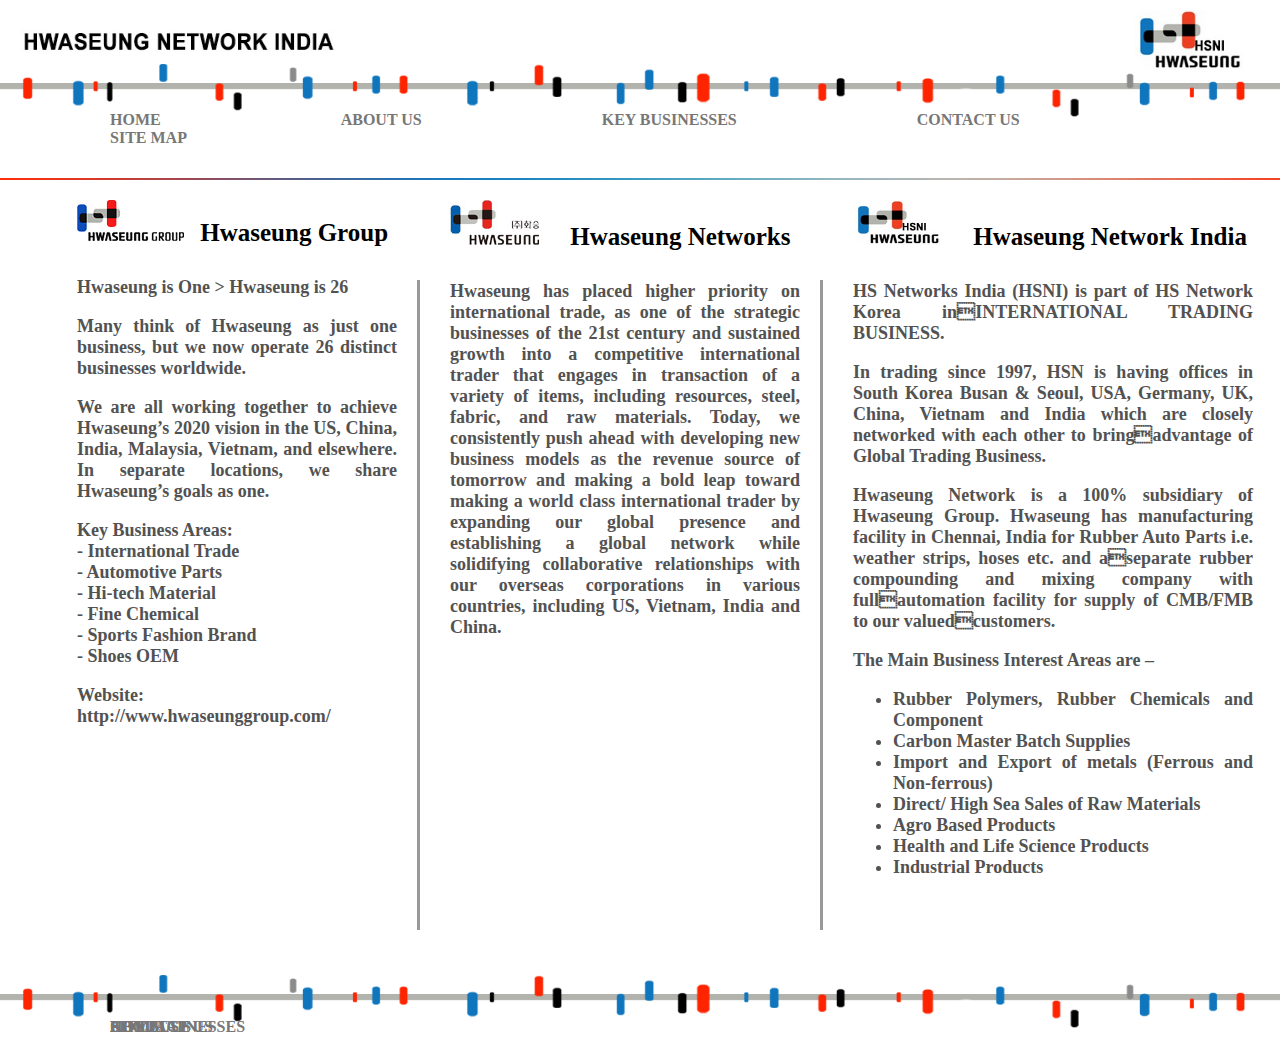
<file: AboutUs.html>
<!DOCTYPE html PUBLIC "-//W3C//DTD XHTML 1.0 Transitional//EN" "http://www.w3.org/TR/xhtml1/DTD/xhtml1-transitional.dtd">
<html xmlns="http://www.w3.org/1999/xhtml">
<head>
<meta http-equiv="Content-Type" content="text/html; charset=iso-8859-1" />
<title>Hwaseung Network India | About</title>
<!--[if IE]><style>
#navi-bar ul li:hover > ul{
list-style-type:none;
position:absolute;
display:inline-table;
left:310px;
top:20px;
}
</style><![endif]-->
<link rel="stylesheet" type="text/css" href="StyleFile.css" />

</head>

<body>
<div id="main-content">
<div id="top-bar">
<div id="name-text">
<a href="index.html" style="border:none"><img src="img/name-img.jpg" /></a>
</div>
<div id="logo-div">
<img src="img/Logo.jpg" alt="company-logo" />
</div>
</div>
<div id="deco-img">
<img src="img/BottomLine.png" alt="deco-img"/>
</div>

<!--menu start-->

<div id="navi-bar">
<ul>
    <li><a href="index.html">HOME</a></li>
	<li><a href="AboutUs.html">ABOUT US</a></li>
	<li><a href="#">KEY BUSINESSES</a>
	    <ul>
		    <li><a href="MetalTrading.html">Metal Products&nbsp; | &nbsp;</a></li>
			<li><a href="PolymerAndChemicals.html">&nbsp; Polymers &amp; Chemicals&nbsp; | &nbsp;</a></li>
			<li><a href="AutomotiveProducts.html">&nbsp; Automotive Products&nbsp; | &nbsp;</a></li>
			<li><a href="OtherBusinesses.html">&nbsp; Other Business</a></li>
		</ul>
	
	</li>
	<li><a href="contactUs.html">CONTACT US</a></li>
	<li><a href="SiteMap.html">SITE MAP</a></li>
</ul>
</div>
<img src="img/Top Thin Line.png" style="margin-top:15px;" width="1354px" />

<div id="about-box">
<div id="about-box1">
<div id="about-box1-top">
<img src="img/box1-logo.jpg" />
Hwaseung Group</div>
<p>Hwaseung is One &gt; Hwaseung is 26</p>

<p>Many think of Hwaseung as just one
business, but we now operate 26 distinct businesses worldwide.</p>
<p>We are all working together to achieve Hwaseung�s 2020 vision in the US, China, India, Malaysia, Vietnam, and elsewhere.
In separate locations, we share Hwaseung�s goals as one.</p>
<p>

Key Business Areas:<br />
- International Trade<br />
- Automotive Parts<br />
- Hi-tech Material<br />
- Fine Chemical<br />
- Sports Fashion Brand<br />
- Shoes OEM</p>
Website: http://www.hwaseunggroup.com/
</div>
<div id="vertical-line"></div>

<div id="about-box2">
<div id="about-box2-top">
<img src="img/box2-logo.jpg" />
Hwaseung Networks
</div>
<p style="text-align:justify">
Hwaseung has placed higher priority on international trade, as one of the strategic businesses of the 21st century and sustained growth into a competitive international trader that engages in transaction of a variety of items, including resources, steel, fabric, and raw materials. Today, we consistently push ahead with developing new business models as the revenue source of tomorrow and making a bold leap toward making a world class international trader by expanding our global presence and establishing a global network while solidifying collaborative relationships with our overseas corporations in various countries, including US, Vietnam, India and China.
</p>
</div>

<div id="vertical-line"></div>

<div id="about-box3">
<div id="about-box3-top">
<img src="img/Logo.jpg" />
Hwaseung Network India
</div>
<p>
HS Networks India (HSNI) is part of HS Network Korea inINTERNATIONAL TRADING BUSINESS.
</p>
<p>
In trading since 1997, HSN is having offices in South Korea Busan & Seoul, USA, Germany, UK, China, Vietnam and India which are closely networked with each other to bringadvantage of Global Trading Business.
</p>
<p>
Hwaseung Network is a 100% subsidiary of Hwaseung Group. Hwaseung has manufacturing facility in Chennai, India for Rubber Auto Parts i.e. weather strips, hoses etc. and aseparate rubber compounding and mixing company with fullautomation facility for supply of CMB/FMB to our valuedcustomers.
</p>
<p>
The Main Business Interest Areas are �
<ul>
<li>Rubber Polymers, Rubber Chemicals and Component</li>
<li>Carbon Master Batch Supplies</li>
<li>Import and Export of metals (Ferrous and Non-ferrous)</li>
<li>Direct/ High Sea Sales of Raw Materials</li>
<li>Agro Based Products</li>
<li>Health and Life Science Products</li>
<li>Industrial Products</li>
</ul>

</p>

</div>

</div>

<div id="bottom-bar">
<img src="img/BottomLine.png" />
<ul>
    <li><a href="index.html">HOME</a></li>
	<li><a href="AboutUs.html">ABOUT US</a></li>
	<li><a href="#">KEY BUSINESSES</a>
	    <ul>
		    <li><a href="MetalTrading.html">Metal Products&nbsp; | &nbsp;</a></li>
			<li><a href="PolymerAndChemicals.html">&nbsp; Polymers &amp; Chemicals&nbsp; | &nbsp;</a></li>
			<li><a href="AutomotiveProducts.html">&nbsp; Automotive Products&nbsp; | &nbsp;</a></li>
			<li><a href="OtherBusinesses.html">&nbsp; Other Business</a></li>
		</ul>
	</li>
	<li><a href="contactUs.html">CONTACT US</a></li>
	<li><a href="SiteMap.html">SITE MAP</a></li>
</ul>
</div>


</div>
</body>
</html>
</file>
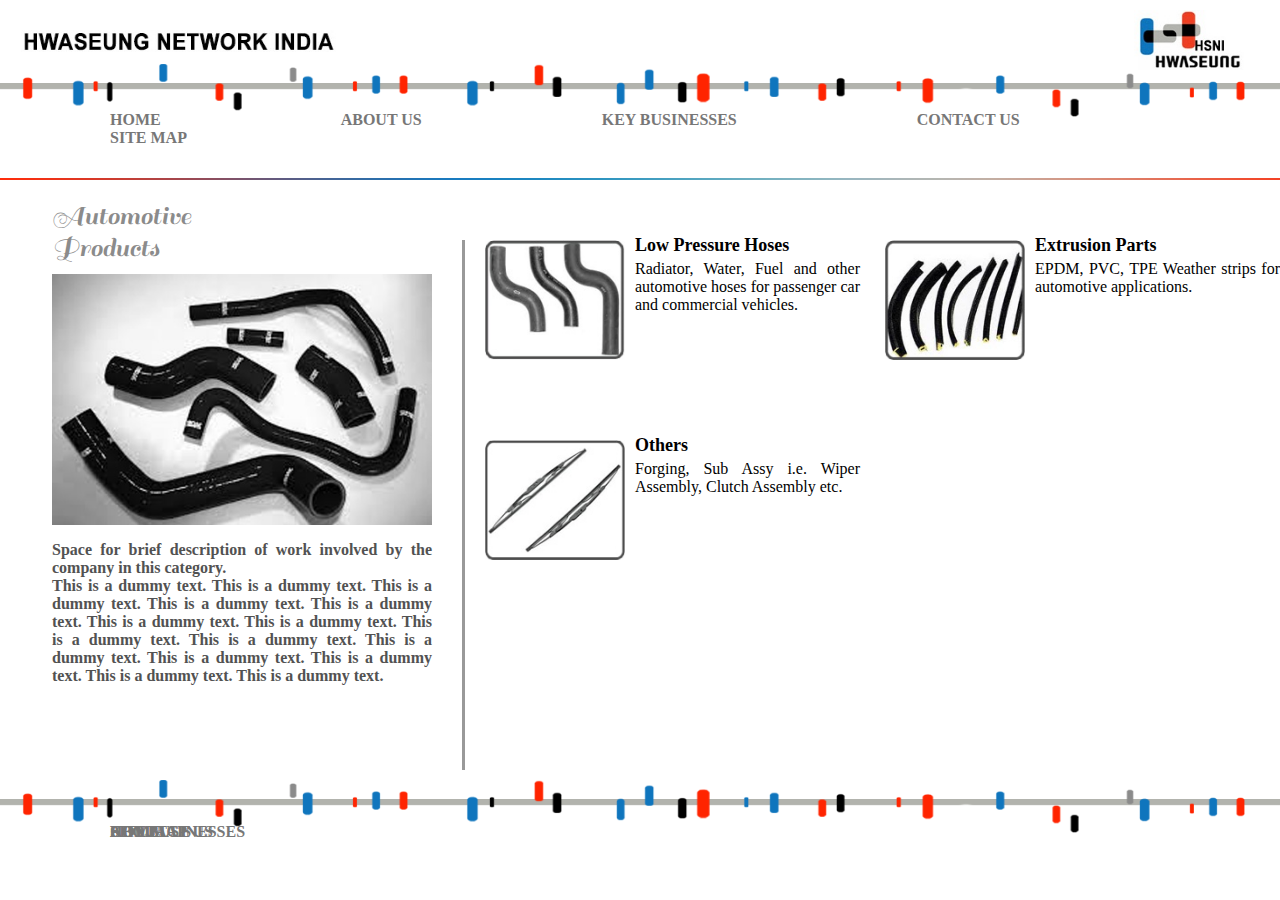
<file: AutomotiveProducts.html>
<!DOCTYPE html PUBLIC "-//W3C//DTD XHTML 1.0 Transitional//EN" "http://www.w3.org/TR/xhtml1/DTD/xhtml1-transitional.dtd">
<html xmlns="http://www.w3.org/1999/xhtml">
<head>
<meta http-equiv="Content-Type" content="text/html; charset=iso-8859-1" />
<title>Hwaseung Network India | Home</title>
<link href='http://fonts.googleapis.com/css?family=Sail' rel='stylesheet' type='text/css'>
<!--IE fix-->
<!--[if IE]><style>
#navi-bar ul li:hover > ul{
list-style-type:none;
position:absolute;
display:inline-table;
left:310px;
top:20px;
}
</style><![endif]-->
<link rel="stylesheet" type="text/css" href="StyleFile.css" />

</head>

<body>
<div id="main-content">
<div id="top-bar">
<div id="name-text">
<a href="index.html" style="border:none"><img src="img/name-img.jpg" /></a>
</div>
<div id="logo-div">
<img src="img/Logo.jpg" alt="company-logo" />
</div>
</div>
<div id="deco-img">
<img src="img/BottomLine.png" alt="deco-img"/>
</div>

<!--menu start-->

<div id="navi-bar">
<ul>
    <li><a href="index.html">HOME</a></li>
	<li><a href="AboutUs.html">ABOUT US</a></li>
	<li><a href="#">KEY BUSINESSES</a>
	    <ul>
		    <li><a href="MetalTrading.html">Metal Products&nbsp; | &nbsp;</a></li>
			<li><a href="PolymerAndChemicals.html">&nbsp; Polymers &amp; Chemicals&nbsp; | &nbsp;</a></li>
			<li><a href="AutomotiveProducts.html">&nbsp; Automotive Products&nbsp; | &nbsp;</a></li>
			<li><a href="OtherBusinesses.html">&nbsp; Other Business</a></li>
		</ul>
	
	</li>
	<li><a href="contactUs.html">CONTACT US</a></li>
	<li><a href="SiteMap.html">SITE MAP</a></li>
</ul>
</div>
<img src="img/Top Thin Line.png" style="margin-top:15px;" width="1354px" />

<div id="main-wraper">
<div id="left-metal-box">
<div id="metal-top-text">
Automotive<br />Products
</div>
<img src="img/AutomotivePartsBig.jpg" />
<div id="metal-explain-text">
<p>Space for brief description of work involved by the company in this category.<br />
This is a dummy text. This is a dummy text. This is a dummy text. This is a dummy text. This is a dummy text. This is a dummy text. This is a dummy text. This is a dummy text. This is a dummy text. This is a dummy text. This is a dummy text. This is a dummy text. This is a dummy text. This is a dummy text. </p>
</div>
</div>

<div id="metal-vertical-line"></div>
</div>

<div id="right-metal-box">
<div id="metal-1">
<img src="img/AutomotiveSmall1.jpg" />
<div id="metal-img1-explain">
<p>Low Pressure Hoses</p>
Radiator, Water, Fuel and other automotive hoses for passenger car and commercial vehicles.
</div>
</div>

<div id="metal-2">
<img src="img/AutomotiveSmall2.jpg" />
<div id="metal-img2-explain">
<p>Extrusion Parts</p>
EPDM, PVC, TPE Weather strips for
automotive applications.</div>
</div>

<div id="metal-3">
<img src="img/AutomotiveSmall3.jpg" />
<div id="metal-img3-explain">
<p>Others</p>
Forging, Sub Assy i.e. Wiper Assembly, Clutch Assembly etc.</div>
</div>
</div>


</div>



<div id="bottom-bar">
<img src="img/BottomLine.png" />
<ul>
    <li><a href="index.html">HOME</a></li>
	<li><a href="AboutUs.html">ABOUT US</a></li>
	<li><a href="#">KEY BUSINESSES</a>
	   <ul>
		    <li><a href="MetalTrading.html">Metal Products&nbsp; | &nbsp;</a></li>
			<li><a href="PolymerAndChemicals.html">&nbsp; Polymers &amp; Chemicals&nbsp; | &nbsp;</a></li>
			<li><a href="AutomotiveProducts.html">&nbsp; Automotive Products&nbsp; | &nbsp;</a></li>
			<li><a href="OtherBusinesses.html">&nbsp; Other Business</a></li>
		</ul>
	</li>
	<li><a href="contactUs.html">CONTACT US</a></li>
	<li><a href="SiteMap.html">SITE MAP</a></li>
</ul>
</div>

</div>
</body>
</html>
</file>
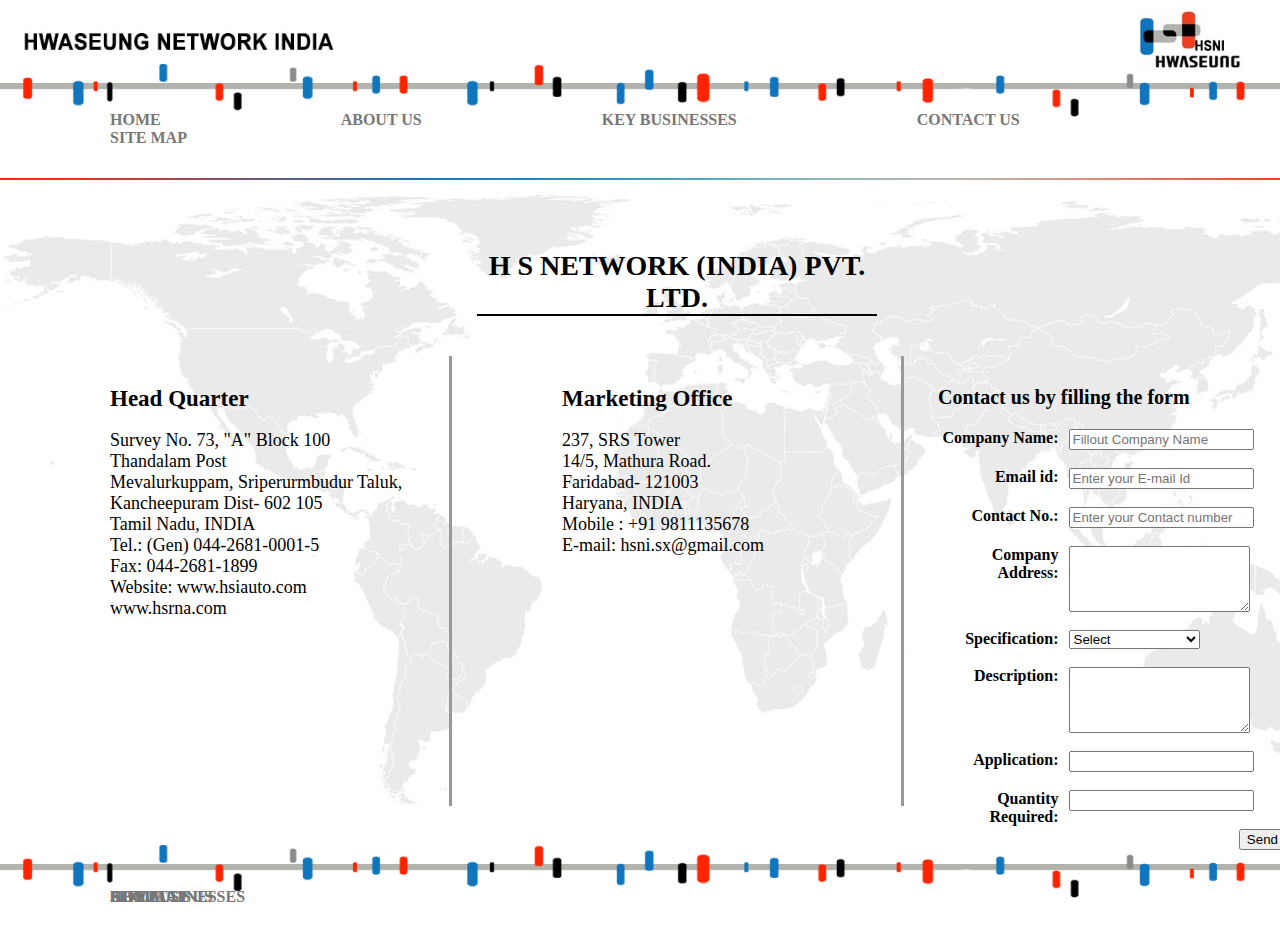
<file: contactUs.html>
<!DOCTYPE html PUBLIC "-//W3C//DTD XHTML 1.0 Transitional//EN" "http://www.w3.org/TR/xhtml1/DTD/xhtml1-transitional.dtd">
<html xmlns="http://www.w3.org/1999/xhtml">
<head>
<meta http-equiv="Content-Type" content="text/html; charset=iso-8859-1" />
<title>Hwaseung Network India | Home</title>
<!--[if IE]><style>
#navi-bar ul li:hover > ul{
list-style-type:none;
position:absolute;
display:inline-table;
left:310px;
top:20px;
}
</style><![endif]-->
<link rel="stylesheet" type="text/css" href="StyleFile.css" />
<script type="text/javascript">
function validateForm(){
var coName=document.forms["ContactForm"]["companyName"].value;
if(coName=null || coName=""){
 alert("Please Fill Company Name")
 return false
}
var email=document.forms["ContactForm"]["email"].value;
var atpos=email.indexOf("@");
var dotpos=email.lastIndexOf(".");
if (atpos<1 || dotpos<atpos+2 || dotpos+2>=x.length)
  {
  alert("Not a valid e-mail address");
  return false;
  }
}
var number=document.forms["ContactForm"]["number"].value;
if(NaN(number)){
 alert("Please enter a valid Contact number");
 return false;
 }

var CompanyAdd=document.forms["ContactForm"]["CompanyAdd"].value;
if(CompanyAdd=null || CompanyAdd=""){
 alert("Please fill Company Address");
 return false;
 }
var specification=document.forms["ContactForm"]["specification"].value;
if(specification=null || specification=""){
 alert("Please select a specification");
 return false;
 }
var Description=document.forms["ContactForm"]["Description"].value;
if(Description=null || Description=""){
 alert("Please give a brief description");
 return false;
 }
var Application=document.forms["ContactForm"]["Application"].value;
if(Application=null || Application=""){
 alert("Please fill Application field");
 return false;
 }
var quanty=document.forms["ContactForm"]["quanty"].value;
if(quanty=null || quanty=""){
 alert("Please fill quantity required");
 return false;
}
}
</script>

</head>

<body>
<div id="main-content">
<div id="top-bar">
<div id="name-text">
<a href="index.html" style="border:none"><img src="img/name-img.jpg" /></a>
</div>
<div id="logo-div">
<img src="img/Logo.jpg" alt="company-logo" />
</div>
</div>
<div id="deco-img">
<img src="img/BottomLine.png" alt="deco-img"/>
</div>

<!--menu start-->

<div id="navi-bar">
<ul>
    <li><a href="index.html">HOME</a></li>
	<li><a href="AboutUs.html">ABOUT US</a></li>
	<li><a href="#">KEY BUSINESSES</a>
	    <ul>
		   <li><a href="MetalTrading.html">Metal Products&nbsp; | &nbsp;</a></li>
			<li><a href="PolymerAndChemicals.html">&nbsp; Polymers &amp; Chemicals&nbsp; | &nbsp;</a></li>
			<li><a href="AutomotiveProducts.html">&nbsp; Automotive Products&nbsp; | &nbsp;</a></li>
			<li><a href="OtherBusinesses.html">&nbsp; Other Business</a></li>
		</ul>
	
	</li>
	<li><a href="contactUs.html">CONTACT US</a></li>
	<li><a href="SiteMap.html">SITE MAP</a></li>
</ul>
</div>
<img src="img/Top Thin Line.png" style="margin-top:15px;" width="1354px" />

<div id="contact-box">

<div id="contact-heading">
H S NETWORK (INDIA) PVT. LTD.
</div>

<div id="contact-box-mini">
<span class="contact-mini-head">Head Quarter</span>
<p class="contact-mini-text">
Survey No. 73, "A" Block 100<br />
Thandalam Post<br />
Mevalurkuppam, Sriperurmbudur Taluk,<br />
Kancheepuram Dist- 602 105<br />
Tamil Nadu, INDIA<br />
Tel.: (Gen) 044-2681-0001-5<br />
Fax: 044-2681-1899<br />
Website: www.hsiauto.com<br />
         www.hsrna.com
</p>
</div>

<div class="contact-vertical-line"></div>

<div id="contact-box-mini">
<span class="contact-mini-head">Marketing Office</span>
<p class="contact-mini-text">
237, SRS Tower<br />
14/5, Mathura Road.<br />
Faridabad- 121003<br />
Haryana, INDIA<br />
Mobile : +91 9811135678<br />
E-mail: hsni.sx@gmail.com<br />
</p>
</div>


<div class="contact-vertical-line"></div>

<div id="contact-box-mini">
<form method="post" name="ContactForm" action="mail.php" onsubmit="return validateForm();">
<fieldset>
<legend style="font-size:20px; margin-bottom:15px;"><strong>Contact us by filling the form</strong></legend>
<label for="companyName">Company Name:</label> <input type="text" name="companyName" id="companyName" placeholder="Fillout Company Name"/><br /><br />
<label for="email">Email id:</label> <input type="email" name="email" id="email" placeholder="Enter your E-mail Id" /><br /><br />
<label for="number">Contact No.:</label> <input type="number" name="number" id="number" placeholder="Enter your Contact number" /><br /><br />
<label for="CompanyAdd">Company Address:</label> <textarea name="CompanyAdd" id="CompanyAdd" rows="4" cols="20"></textarea><br /><br />
<label for="specification">Specification:</label> <select name="specification" id="specification">
                  <option value="">Select</option>
		  <option value="Polymer">Polymer</option>
		  <option value="Shore-A-Hardness">Shore A Hardness</option>
		  <option value="Tensile">Tensile</option>
		  <option value="Compression-set">Compression Set</option>
		  <option value="Test-Condition">Test Condition</option>
		  </select><br /><br />
<label for="Description">Description:</label> <textarea name="Description" id="Description" rows="4" cols="20"></textarea><br /><br />
<label for="Application">Application:</label> <input type="text" name="Application" id="Application"/><br /><br />
<label for="quanty">Quantity Required:</label> <input type="text" name="quanty" id="quanty" /> <br /><br />
<input type="submit" name="Mail" value="Send" class="button" style="float:right">
</fieldset>
</form>
</div>

</div>

<div id="bottom-bar">
<img src="img/BottomLine.png"/>
<ul>
    <li><a href="index.html">HOME</a></li>
	<li><a href="AboutUs.html">ABOUT US</a></li>
	<li><a href="#">KEY BUSINESSES</a>
	   <ul>
		    <li><a href="MetalTrading.html">Metal Products&nbsp; | &nbsp;</a></li>
			<li><a href="PolymerAndChemicals.html">&nbsp; Polymers &amp; Chemicals&nbsp; | &nbsp;</a></li>
			<li><a href="AutomotiveProducts.html">&nbsp; Automotive Products&nbsp; | &nbsp;</a></li>
			<li><a href="OtherBusinesses.html">&nbsp; Other Business</a></li>
		</ul>
	</li>
	<li><a href="contactUs.html">CONTACT US</a></li>
	<li><a href="SiteMap.html">SITE MAP</a></li>
</ul>
</div>



</div>
</body>
</html>
</file>
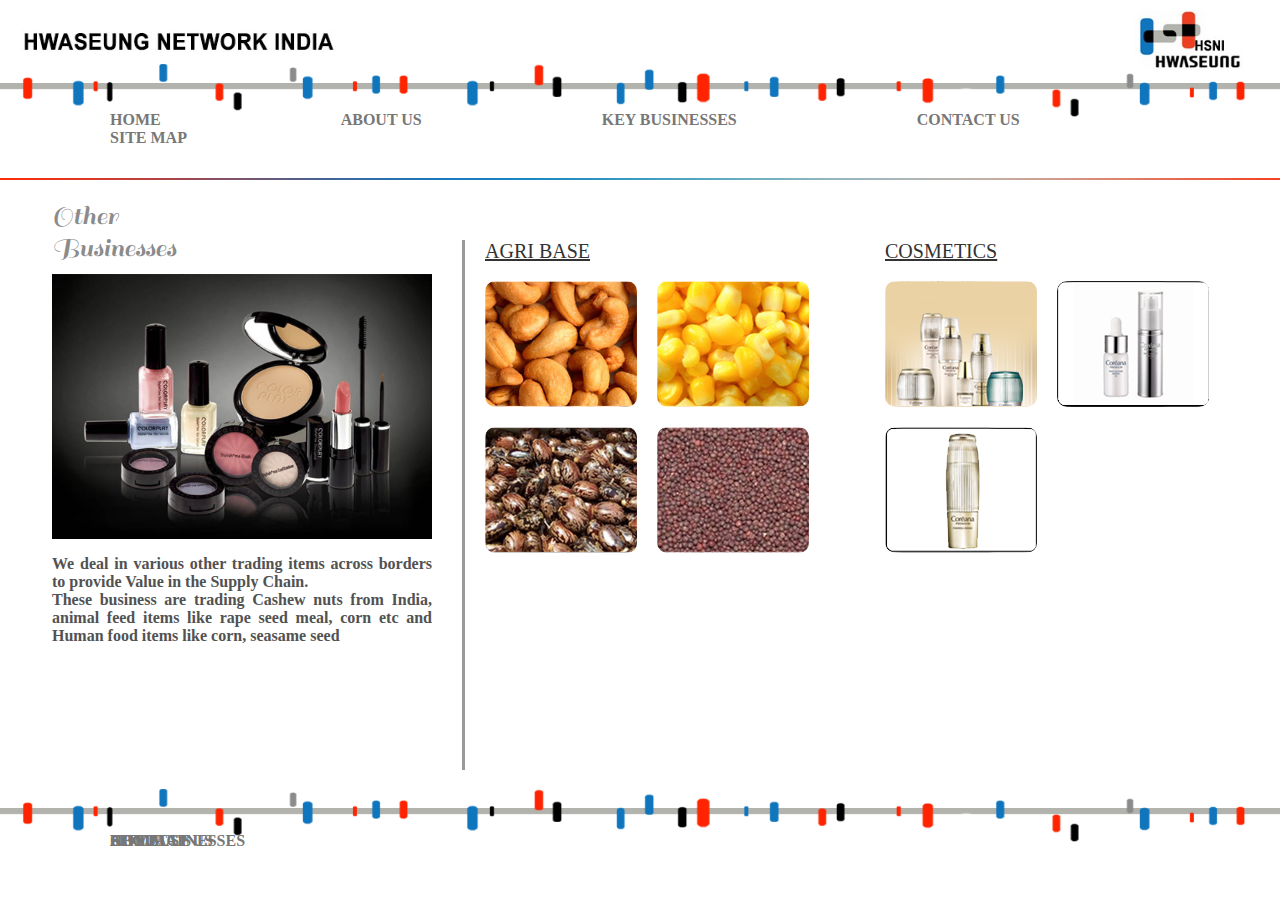
<file: OtherBusinesses.html>
<!DOCTYPE html PUBLIC "-//W3C//DTD XHTML 1.0 Transitional//EN" "http://www.w3.org/TR/xhtml1/DTD/xhtml1-transitional.dtd">
<html xmlns="http://www.w3.org/1999/xhtml">
<head>
<meta http-equiv="Content-Type" content="text/html; charset=iso-8859-1" />
<title>Hwaseung Network India | Other Businesses</title>
<link href='http://fonts.googleapis.com/css?family=Sail' rel='stylesheet' type='text/css'>
<!--IE fix-->
<!--[if IE]><style>
#navi-bar ul li:hover > ul{
list-style-type:none;
position:absolute;
display:inline-table;
left:310px;
top:20px;
}
</style><![endif]-->
<link rel="stylesheet" type="text/css" href="StyleFile.css" />

</head>

<body>
<div id="main-content">
<div id="top-bar">
<div id="name-text">
<a href="index.html" style="border:none"><img src="img/name-img.jpg" /></a>
</div>
<div id="logo-div">
<img src="img/Logo.jpg" alt="company-logo" />
</div>
</div>
<div id="deco-img">
<img src="img/BottomLine.png" alt="deco-img"/>
</div>

<!--menu start-->

<div id="navi-bar">
<ul>
    <li><a href="index.html">HOME</a></li>
	<li><a href="AboutUs.html">ABOUT US</a></li>
	<li><a href="#">KEY BUSINESSES</a>
	    <ul>
		    <li><a href="MetalTrading.html">Metal Products&nbsp; | &nbsp;</a></li>
			<li><a href="PolymerAndChemicals.html">&nbsp; Polymers &amp; Chemicals&nbsp; | &nbsp;</a></li>
			<li><a href="AutomotiveProducts.html">&nbsp; Automotive Products&nbsp; | &nbsp;</a></li>
			<li><a href="OtherBusinesses.html">&nbsp; Other Businesses</a></li>
		</ul>
	
	</li>
	<li><a href="contactUs.php">CONTACT US</a></li>
	<li><a href="SiteMap.html">SITE MAP</a></li>
</ul>
</div>
<img src="img/Top Thin Line.png" style="margin-top:15px;" width="1354px" />

<div id="main-wraper">
<div id="left-metal-box">
<div id="metal-top-text">
Other<br />Businesses
</div>
<img src="img/OtherBusinessesBig.jpg" />
<div id="metal-explain-text">
<p>We deal in various other trading items across borders to provide Value in the Supply Chain.<br />
These business are trading Cashew nuts from India, animal feed items like rape seed meal, corn etc and 
    Human food items like corn, seasame seed </p>
</div>
</div>

<div id="metal-vertical-line" style="margin-bottom:40px;"></div>
</div>

<div id="right-metal-box">
<div id="metal-1">
<font style="font-size:20px; text-decoration:underline; color:#333">AGRI BASE</font><br /><br />
<div class="Other-Bsns-pic" style="background:url(img/OtherBusinessesSmall1.jpg); margin-right:20px">
 <div class="Other-Bsns-Text" style="padding:45px 40px; height:38px;">Cashew</div>
</div>
<div class="Other-Bsns-pic" style="background:url(img/corn.jpg)">
 <div class="Other-Bsns-Text" style="padding:48px; height:30px;">Corn</div>
</div>
<div class="Other-Bsns-pic" style="background:url(img/layer22.jpg); margin-top:20px">
 <div class="Other-Bsns-Text" style="padding:45px 20px; height:35px;">Castor Meal</div>
</div>
<div class="Other-Bsns-pic" style="background:url(img/layer23.jpg); margin-left:20px; margin-top:20px;">
 <div class="Other-Bsns-Text" style="padding:50px 1px 0 2px; height:75px">Rape Seed Meal</div>
</div>
</div>

<div id="metal-2">
<font style="font-size:20px; text-decoration:underline; color:#333">COSMETICS</font><br /><br />
<div class="Other-Bsns-pic" style="background:url(img/layer25.jpg); margin-right:20px">
 <div class="Other-Bsns-Text" style="padding:40px 29px; height:45px;">&nbsp;Prestige Skin Care</div>
</div>
<div class="Other-Bsns-pic" style="background:url(img/layer28.jpg)">
 <div class="Other-Bsns-Text" style="padding:40px 30px; height:45px;">White Solution</div>
</div>
<div class="Other-Bsns-pic" style="background:url(img/layer27.jpg); margin-top:20px">
 <div class="Other-Bsns-Text" style="padding:40px 28px; height:45px;">Rape Seed Meal</div>
</div>
</div>



</div>



<div id="bottom-bar">
<img src="img/BottomLine.png" />
<ul>
    <li><a href="index.html">HOME</a></li>
	<li><a href="AboutUs.html">ABOUT US</a></li>
	<li><a href="#">KEY BUSINESSES</a>
	   <ul>
		    <li><a href="MetalTrading.html">Metal Products&nbsp; | &nbsp;</a></li>
			<li><a href="PolymerAndChemicals.html">&nbsp; Polymers &amp; Chemicals&nbsp; | &nbsp;</a></li>
			<li><a href="AutomotiveProducts.html">&nbsp; Automotive Products&nbsp; | &nbsp;</a></li>
			<li><a href="OtherBusinesses.html">&nbsp; Other Businesses</a></li>
		</ul>
	</li>
	<li><a href="contactUs.php">CONTACT US</a></li>
	<li><a href="SiteMap.html">SITE MAP</a></li>
</ul>
</div>

</div>
</body>
</html>
</file>
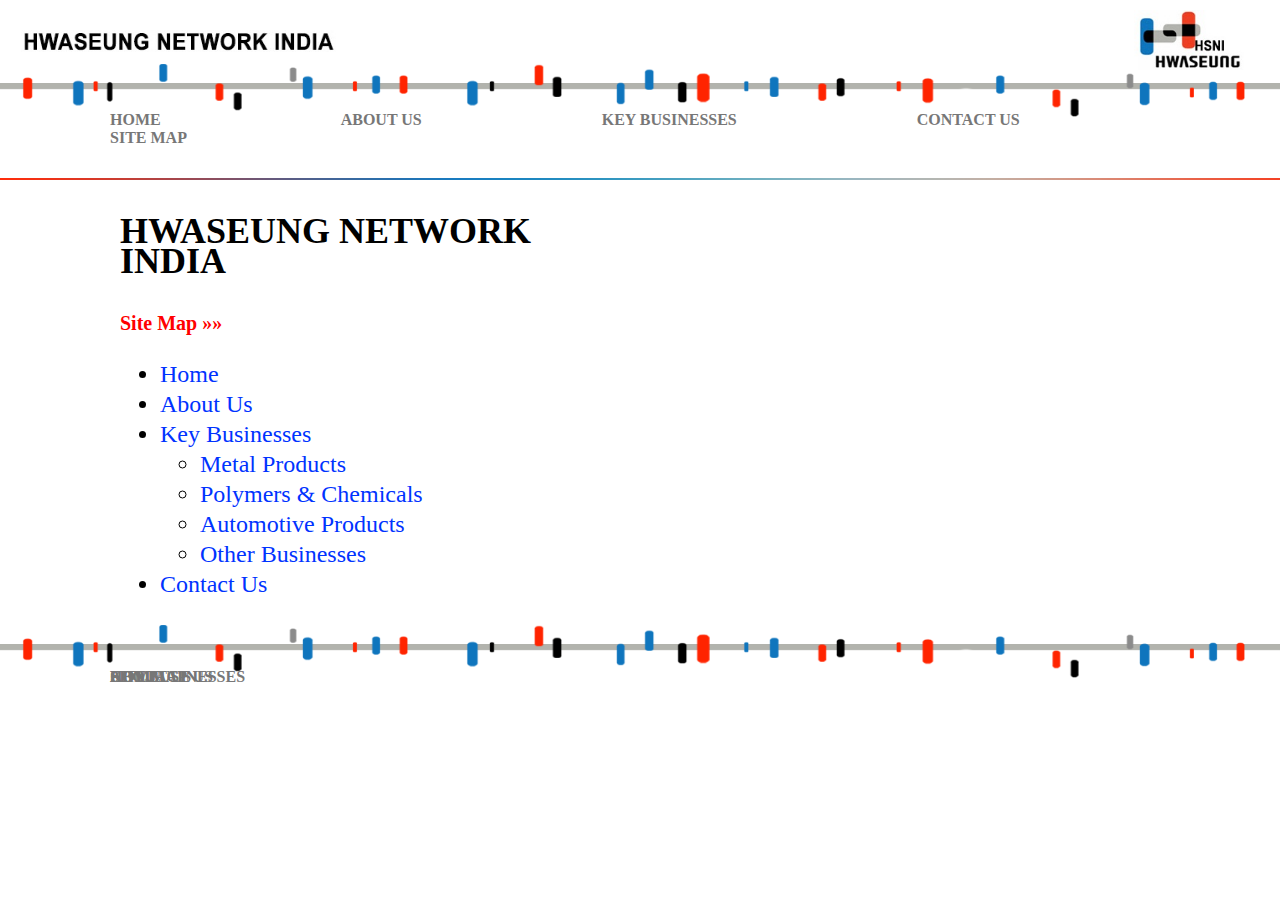
<file: SiteMap.html>
<!DOCTYPE html PUBLIC "-//W3C//DTD XHTML 1.0 Transitional//EN" "http://www.w3.org/TR/xhtml1/DTD/xhtml1-transitional.dtd">
<html xmlns="http://www.w3.org/1999/xhtml">
<head>
<meta http-equiv="Content-Type" content="text/html; charset=iso-8859-1" />
<title>Hwaseung Network India | Home</title>
<!--IE fix-->
<!--[if IE]><style>
#navi-bar ul li:hover > ul{
list-style-type:none;
position:absolute;
display:inline-table;
left:310px;
top:20px;
}
</style><![endif]-->
<link rel="stylesheet" type="text/css" href="StyleFile.css" />

</head>

<body>
<div id="main-content">
<div id="top-bar">
<div id="name-text">
<a href="index.html" style="border:none"><img src="img/name-img.jpg" /></a>
</div>
<div id="logo-div">
<img src="img/Logo.jpg" alt="company-logo" />
</div>
</div>
<div id="deco-img">
<img src="img/BottomLine.png" alt="deco-img"/>
</div>

<!--menu start-->

<div id="navi-bar">
<ul>
    <li><a href="index.html">HOME</a></li>
	<li><a href="AboutUs.html">ABOUT US</a></li>
	<li><a href="#">KEY BUSINESSES</a>
	    <ul>
		    <li><a href="MetalTrading.html">Metal Products&nbsp; | &nbsp;</a></li>
			<li><a href="PolymerAndChemicals.html">&nbsp; Polymers &amp; Chemicals&nbsp; | &nbsp;</a></li>
			<li><a href="AutomotiveProducts.html">&nbsp; Automotive Products&nbsp; | &nbsp;</a></li>
			<li><a href="OtherBusinesses.html">&nbsp; Other Businesses</a></li>
		</ul>
	
	</li>
	<li><a href="contactUs.html">CONTACT US</a></li>
	<li><a href="SiteMap.html">SITE MAP</a></li>
</ul>
</div>
<img src="img/Top Thin Line.png" style="margin-top:15px;" width="1354px" />

<div id="SiteMapBox">
<p>HWASEUNG NETWORK INDIA</p>
<p style="font-size:20px; line-height:normal; color:#FF0000">Site Map &raquo;&raquo;</p>
<ul>
<li><a href="index.html">Home</a></li>
<li><a href="AboutUs.html">About Us</a></li>
<li><a href="#">Key Businesses</a></li>
    <ul>
	<li><a href="MetalTrading.html">Metal Products</a></li>
	<li><a href="PolymerAndChemicals.html">Polymers &amp; Chemicals</a></li>
	<li><a href="AutomotiveProducts.html">Automotive Products</a></li>
	<li><a href="OtherBusinesses.html">Other Businesses</a></li>
	</ul>
<li><a href="contactUs.html">Contact Us</a></li>
</ul>
</div>


<div id="bottom-bar">
<img src="img/BottomLine.png" />
<ul>
    <li><a href="index.html">HOME</a></li>
	<li><a href="AboutUs.html">ABOUT US</a></li>
	<li><a href="#">KEY BUSINESSES</a>
	    <ul>
		   <li><a href="MetalTrading.html">Metal Products&nbsp; | &nbsp;</a></li>
			<li><a href="PolymerAndChemicals.html">&nbsp; Polymers &amp; Chemicals&nbsp; | &nbsp;</a></li>
			<li><a href="AutomotiveProducts.html">&nbsp; Automotive Products&nbsp; | &nbsp;</a></li>
			<li><a href="OtherBusinesses.html">&nbsp; Other Businesses</a></li>
		</ul>
	</li>
	<li><a href="contactUs.html">CONTACT US</a></li>
	<li><a href="SiteMap.html">SITE MAP</a></li>
</ul>
</div>

</div>
</body>
</html>
</file>
<file: StyleFile.css>
body{
font-family:Calibri;
margin:auto;
}

::-webkit-scrollbar {  
    width: 12px;  
}  
::-webkit-scrollbar-track {  
    background-color: #eaeaea;  
    border-left: 1px solid #ccc;  
}  
::-webkit-scrollbar-thumb {  
    background-color: #ccc;  
}  
::-webkit-scrollbar-thumb:hover {  
    background-color: #999;  
}  

#main-content{
width:1354px;
margin:auto
}

#top-bar{
height:70px;
}

#name-text{
margin:30px auto 0 21px;
float:left;
}

#name-text img{
height:22px;
width:315px;
border:none;
}

#logo-div{
float:right;
height:60px;
width:110px;
margin:10px 110px 0px auto;
}

#logo-div img{
height:60px;
width:110px;
}

#deco-img{
width:1354px;
}

#deco-img img{
width:1354px;
height:60px;
margin-top:-10px;
}

#navi-bar{
margin-top:-25px;
}

#navi-bar ul{
list-style-type:none;
position:relative;
display:inline-table;
}

#navi-bar ul li{
float:left;
margin:0 110px 0 70px;
color:#777777;
font-weight:bold;
}

#navi-bar ul li a{
text-decoration:none;
color:#777777;
}

#navi-bar ul li a:hover{
color:#FF0000;
}

#navi-bar ul ul{
display:none;
}

#navi-bar ul li:hover > ul{
list-style-type:none;
position:absolute;
display:inline-table;
left:330px;
}

#navi-bar ul ul li{
float:left;
margin:8px auto;
color:#777777;
font-weight:bold;
font-size:15px;
}

#navi-bar ul ul li a{
text-decoration:none;
color:#777777;
}

#navi-bar ul ul li a:hover{
color:#FF0000;
}

#img-container{
}

.main-page-boxes{
float:left;
}

.main-page-boxes img{
width:338.5px;
height:450px;
-webkit-filter: grayscale(1);
filter: gray;
border:none;
}

.main-page-boxes img:hover{
width:338.5px;
height:450px;
-webkit-filter: grayscale(0);
}

#bottom-bar{
width:1354px;
margin-bottom:10px;

}

#bottom-bar img{
width:1354px;
height:60px;
margin-top:-25px;
position:relative;
z-index:20;
}

#bottom-bar ul{
list-style-type:none;
position:relative;
display:inline-table;
margin-top:5px;
}

#bottom-bar ul li{
float:left;
margin:-18px 110px 0 70px;
color:#777777;
font-weight:bold;
}

#bottom-bar ul li a{
text-decoration:none;
color:#777777;
}

#bottom-bar ul li a:hover{
color:#FF0000;
}

#bottom-bar ul ul{
display:none;
}

#bottom-bar ul li:hover > ul{
list-style-type:none;
position:absolute;
display:inline-table;
left:310px;
top:-10px;
}

#bottom-bar ul ul li{
float:left;
margin:8px auto;
color:#777777;
font-weight:bold;
font-size:15px;
}

#bottom-bar ul ul li a{
text-decoration:none;
color:#777777;
}

#bottom-bar ul ul li a:hover{
color:#FF0000;
}


/*About Page */

#about-box{
width:1200px;
margin:20px auto 50px auto;
}

#about-box1{
width:320px;
float:left;
margin-right:20px;
margin-bottom:100px;
color:#525252;
font-weight:600;
font-size:18px;
text-align:justify;
}

#about-box1-top{
color:#000000;
font-size:25px;
font-weight:600;
margin-bottom:30px;
}

#about-box1-top img{
width:107px; 
height:41px;
margin-right:10px;
}


#vertical-line{
float:left;
width:3px;
height:650px;
background-color:#999;
margin-top:80px;
}

#about-box2{
width:350px;
margin-left:30px;
float:left;
margin-right:20px;
margin-bottom:100px;
color:#525252;
font-weight:600;
font-size:18px
}

#about-box2-top{
color:#000000;
font-size:25px;
font-weight:600;
margin-bottom:30px;
}

#about-box2-top img{
width:89px; 
height:45px;
margin-right:25px;
}


#about-box3{
width:400px;
float:left;
margin-left:30px;
float:left;
margin-bottom:100px;
color:#525252;
font-weight:600;
font-size:18px;
text-align:justify;
}

#about-box3-top{
color:#000000;
font-size:25px;
font-weight:600;
margin-bottom:30px;
}

#about-box3-top img{
width:89px; 
height:45px;
margin-right:25px;
}


/*Metal trading*/

#main-wraper{
width:1250px;
margin:20px auto;
}

#left-metal-box{
width:380px;
float:left;
margin-right:30px;
margin-bottom:100px;
}

#left-metal-box img{
width:380px;
margin:auto;
}

#left-metal-box p{
text-align:justify;
color:#525252;
font-weight:600;
}

#metal-top-text{
font-family: 'Sail', cursive;
font-size:28px;

color:#8b8b8b;
margin-bottom:10px;
}

#metal-vertical-line{
float:left;
width:3px;
height:530px;
background-color:#999;
margin-top:40px;
}

#right-metal-box{
float:left;
width:810px;
margin:40px 0px 100px 20px;
}

#metal-1{
float:left;
width:375px;
}

#metal-1 img{
float:left;
width:140px;
height:120px;
}

#metal-img1-explain{
width:225px;
text-align:justify;
float:left;
margin-left:10px;
}

#metal-img1-explain p{
font-weight:600;
font-size:18px;
margin-top:-5px;
margin-bottom:4px;
}

#metal-2{
float:left;
width:405px;
margin-left:25px;
}

#metal-2 img{
float:left;
width:140px;
height:120px;
}

#metal-img2-explain{
width:245px;
text-align:justify;
float:left;
margin-left:10px;
}

#metal-img2-explain p{
font-weight:600;
font-size:18px;
margin-top:-5px;
margin-bottom:4px;
}

#metal-3{
float:left;
width:375px;
margin-top:80px;
}

#metal-3 img{
float:left;
width:140px;
height:120px;
}

#metal-img3-explain{
width:225px;
text-align:justify;
float:left;
margin-left:10px;
}

#metal-img3-explain p{
font-weight:600;
font-size:18px;
margin-top:-5px;
margin-bottom:4px;
}

#metal-4{
float:left;
width:405px;
margin-left:25px;
margin-top:80px;
}

#metal-4 img{
float:left;
width:140px;
height:120px;
}

#metal-img4-explain{
width:245px;
text-align:justify;
float:left;
margin-left:10px;
}

#metal-img4-explain p{
font-weight:600;
font-size:18px;
margin-top:-5px;
margin-bottom:4px;
}

#metal-5{
float:left;
width:375px;
margin-top:80px;
}

#metal-5 img{
float:left;
width:140px;
height:120px;
}

#metal-img5-explain{
width:225px;
text-align:justify;
float:left;
margin-left:10px;
}

#metal-img5-explain p{
font-weight:600;
font-size:18px;
margin-top:-5px;
margin-bottom:4px;
}

#metal-6{
float:left;
width:405px;
margin-left:25px;
margin-top:80px;
}

#metal-6 img{
float:left;
width:140px;
height:110px;
}

#metal-img6-explain{
width:245px;
text-align:justify;
float:left;
margin-left:10px;
}

#metal-img6-explain p{
font-weight:600;
font-size:18px;
margin-top:-5px;
margin-bottom:4px;
}


/*** Contact Page ****/

#contact-box{
background:url(img/Map.jpg) no-repeat;
height:619px;
margin-top:-30px;

}

#contact-heading{
width:400px;
margin:40px auto;
padding-top:60px;
font-family:Calibri;
font-size:28px;
font-weight:600;
text-align:center;
border-bottom:2px solid black;
}

#contact-box-mini{
width:449px;
height:400px;
float:left;
margin-top:30px;

}

.contact-mini-head{
font-weight:bold;
font-size:23px;
padding-left:110px;
}

.contact-mini-text{
text-align:left;
padding-left:110px;
padding-right:40px;
font-size:18px;
}

.contact-vertical-line{
float:left;
width:3px;
height:450px;
margin-bottom:60px;
background-color:#999;
}

fieldset{
border:0px;
width:350px;
margin-left:20px;
}

label {
  float:left;
  width:35%;
  margin-right:10px;
  text-align:right;
  font-weight:bold;
  }


/** For Polymer Page **/

#right-polymer-box{
float:left;
width:810px;
margin:40px 0px 100px 20px;
}

#polymer-right-top{
width:810px;
}

#polymer-right-top img{
width:200px;
height:170px;
margin:0px 30px;
}

#polymer-right-bottom{
width:810px;
margin:20px auto 0px 40px;
}

#polymer-right-bottom p{
font:Calibri;
font-size:16px;
}

/** for site map **/

#SiteMapBox{
width:500px;
height:430px;
font-family:Calibri;
font-size:24px;
line-height:30px;
margin:auto auto auto 120px;
}

#SiteMapBox li a{
text-decoration:none;
color:#0033FF;
}

#SiteMapBox li a:hover{
color:#FF0000;
}

#SiteMapBox p{
font-size:36px;
font-weight:bold;
}

.Other-Bsns-pic{
float:left;
width:152px;
height:126px;
-webkit-border-radius: 10px;
-moz-border-radius: 10px;
border-radius: 10px;
}

.Other-Bsns-Text{
margin:auto;
background-color:#000000;
opacity:0;
-webkit-border-radius: 10px;
-moz-border-radius: 10px;
border-radius: 10px;
}

.Other-Bsns-pic:hover .Other-Bsns-Text{
opacity:0.6;
color:#FFFFFF;
font-weight:bold;
font-size:22px;
}
</file>
